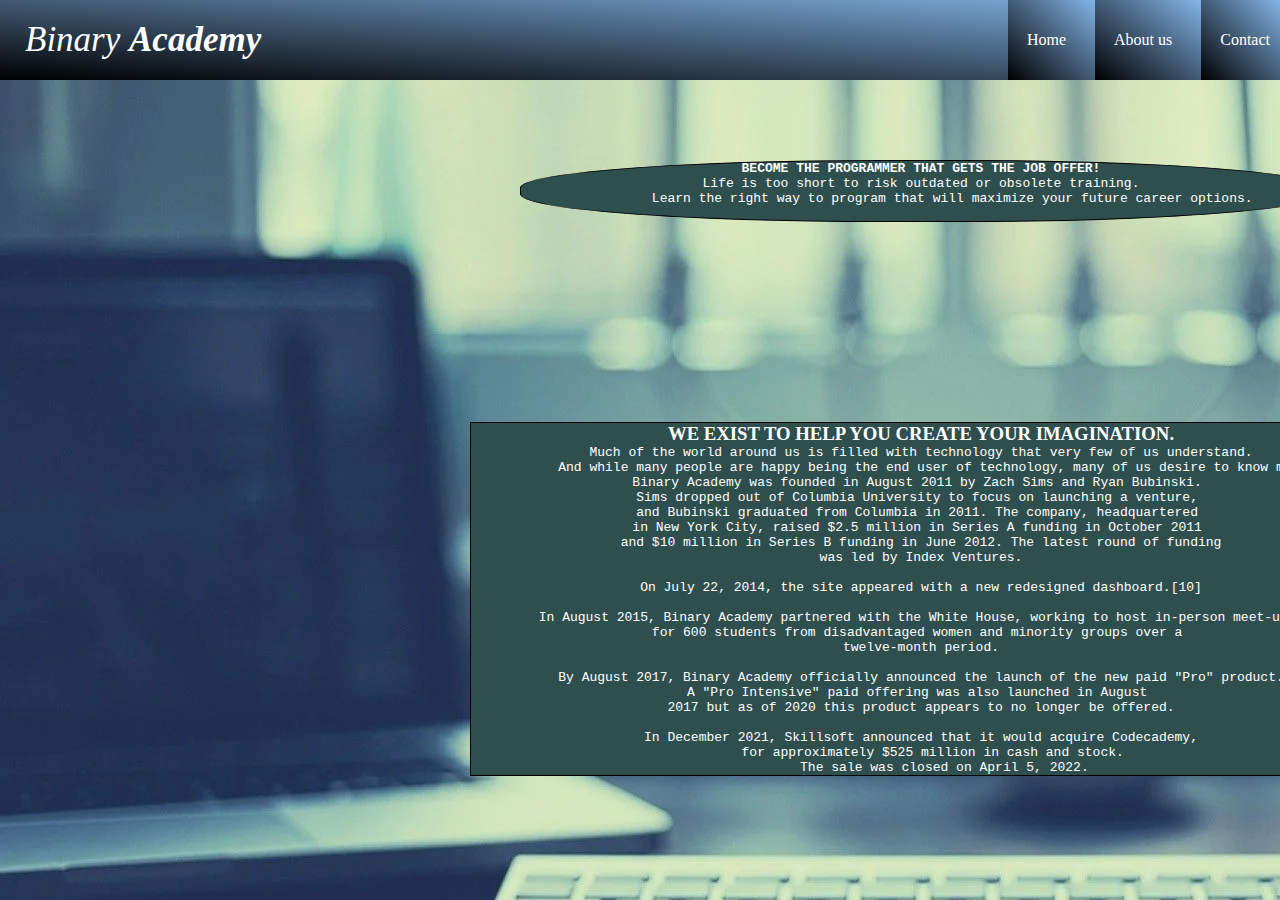
<file: aboutus.html>
<!DOCTYPE html>
<html lang="en">

<head>
        <link rel="stylesheet" href="aboutus.css">
        <meta name="viewport" content="width=device-width, initial-scale=1.0">
</head>

<body>
    <div class="header">
        <div class="inner_header">
            <div class="logo">
                <h1><i>Binary <span>Academy</span></i></h1>
            </div>
            <ul class="lista">
                <a href="index.html">
                    <li>Home</li>
                </a>
                <a href="#">
                    <li>About us</li>
                </a>
                <a href="contact.html">
                    <li>Contact</li>
                </a>
            

            </ul>
        </div>
    </div>

     <div class="teksti">
    <pre><strong>BECOME THE PROGRAMMER THAT GETS THE JOB OFFER!</strong></pre>
      
    <pre>Life is too short to risk outdated or obsolete training.
        Learn the right way to program that will maximize your future career options.
    </pre>
   
     </div>
     
    
     <div class="teksti1">
        <h3>WE EXIST TO HELP YOU CREATE YOUR IMAGINATION.</h3>
    <pre>Much of the world around us is filled with technology that very few of us understand.
    And while many people are happy being the end user of technology, many of us desire to know more.</pre>

<pre>Binary Academy was founded in August 2011 by Zach Sims and Ryan Bubinski. 
Sims dropped out of Columbia University to focus on launching a venture, 
and Bubinski graduated from Columbia in 2011. The company, headquartered 
in New York City, raised $2.5 million in Series A funding in October 2011 
and $10 million in Series B funding in June 2012. The latest round of funding
was led by Index Ventures.

On July 22, 2014, the site appeared with a new redesigned dashboard.[10]

In August 2015, Binary Academy partnered with the White House, working to host in-person meet-ups 
for 600 students from disadvantaged women and minority groups over a 
twelve-month period.

By August 2017, Binary Academy officially announced the launch of the new paid "Pro" product.
A "Pro Intensive" paid offering was also launched in August 
2017 but as of 2020 this product appears to no longer be offered.

In December 2021, Skillsoft announced that it would acquire Codecademy,
    for approximately $525 million in cash and stock. 
      The sale was closed on April 5, 2022.</pre>
 </div>

 </body>
</html>
</file>
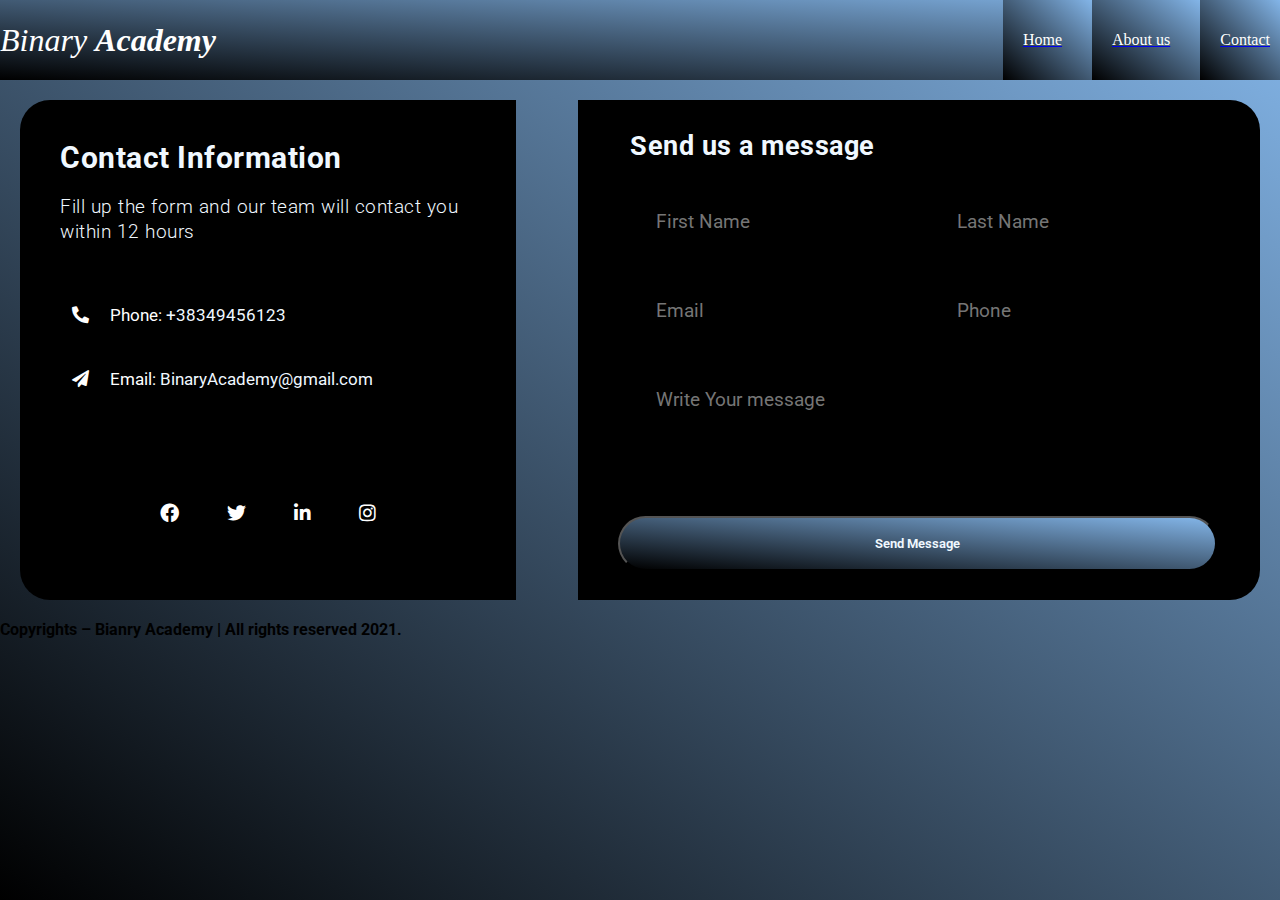
<file: contact.html>
<html lang="en">
<html>

<head>
    <meta charset="UTF-8">
    <meta http-equiv="X-UA-Compatible" content="IE=edge">
    <meta name="viewport" content="width=device-width, initial-scale=1.0">
    <title>About Us</title>
    <link rel="preconnect" href="https://fonts.googleapis.com">
    <link rel="preconnect" href="https://fonts.gstatic.com" crossorigin>
    <link href="https://fonts.googleapis.com/css2?family=Roboto:wght@700&display=swap" rel="stylesheet">
    <link rel="stylesheet" href="https://use.fontawesome.com/releases/v5.15.4/css/all.css">
    <link rel="stylesheet" href="contact.css">

</head>

<body>
    <div class="header">
        <div class="inner_header">
            <div class="logo">
                <h1><i>Binary <span>Academy</span></i></h1>
            </div>
            <ul class="lista">
                <a href="index.html">
                    <li>Home</li>
                </a>
                <a href="aboutus.html">
                    <li>About us</li>
                </a>
                <a href="contact.html">
                    <li>Contact</li>
                </a>

            </ul>
        </div>
    </div>

    <section id="section-w">
        <div class="box-wrapper">
            <div class="info  ">
                <h2 class="title">Contact Information</h2>
                <h3 class="titlee">Fill up the form and our team will contact
                    you within 12 hours</h3>
                <ul class="info-details">
                    <li>
                        <i class="fas fa-phone-alt"></i>
                        <span>Phone: </span> <a href="tel: +38349456123">+38349456123</a>
                    </li>

                    <li>
                        <i class="fas fa-paper-plane"></i>
                        <span>Email: </span> <a href="mailto:info@yoursite.com">BinaryAcademy@gmail.com</a>
                    </li>
                </ul>
                <br>


                <ul class="social-icon">
                    <li>
                        <a href="#">
                            <i class="fab fa-facebook"></i>
                        </a>
                    </li>

                    <li>
                        <a href="#">
                            <i class="fab fa-twitter"></i>
                        </a>
                    </li>

                    <li>
                        <a href="#">
                            <i class="fab fa-linkedin-in"></i>
                        </a>
                    </li>


                    <li>
                        <a href="#">
                            <i class="fab fa-instagram"></i>
                        </a>
                    </li>
                </ul>
            </div>

            <div class="formwrap">
                <form action="#" method="post">
                    <h2 class="formtitle">Send us a message</h2>
                    <div class="fields">
                        <div class="group">
                            <input type="text" class="firstn" placeholder="First Name">
                        </div>
                        <div class="group">
                            <input type="text" class="lastn" placeholder="Last Name">
                        </div>
                        <div class="group">
                            <input type="email" class="email" placeholder="Email">
                        </div>
                        <div class="group">
                            <input type="number" class="phone" placeholder="Phone">
                        </div>
                        <div class="group">
                            <textarea name="message" id="" placeholder="Write Your message"></textarea>
                        </div>
                    </div>
                    <input type="submit" value="Send Message" class="submit-button">
                </form>
            </div>

        </div>
    </section>

    <footer>

        <h4>Copyrights – Bianry Academy | All rights reserved 2021.</h4>

    </footer>

</body></html>
</file>
<file: aboutus.css>
*{
    margin: 0;
    padding: 0;
    list-style: none;
    text-decoration: none;

}
body{
    background-image: url(1234.webp);
    
}

.header{
    width: 100%;
    height: 80px;
    display: block;
    background-image: linear-gradient(to top right, black, #83b5e8);
}
.inner_header{
    width: 100%;
    height: 100%;
    display: block;
    margin: 0 auto;
    background-image: linear-gradient(to top right, black, #83b5e8);
}
.logo{
    height: 100%;
    display: table;
    float: left;

}
.logo h1{
    color: white;
    height: 100%;
    display: table-cell;
    vertical-align: middle;
    font-family: 'Montserrat';
    font-size: 35px;
    font-weight: 300;
    padding-left: 25px;
}
.logo h1 span{
    font-weight: 800;
}
.lista{
    float: right;
    height: 100%;
}
.lista a{
    height: 100%;
    display: table;
    float: left;
    padding: 0px 19px;
    background-image: linear-gradient(to top right, black, #83b5e8);
   
}
.lista a:last-child{
padding-right: 0;

}
.lista li:hover{ 
    cursor: pointer;
    width: 75px;
    text-align: center; 
}

.lista a li{
    display: table-cell;
    vertical-align: middle;
    height: 100%;
    color: white;
    font-family: 'Montserrat';
    font-size: 16px;
    padding-right: 10px;

}
.fotoja img{
    width: 100%;
    height: 500px;

}
.teksti{
    text-align: center;
    margin-top: 80px;
    background-color: darkslategrey;
    border-radius: 45%;
    width:800px;
    margin-left: 520px ;
    color: white;
    border: solid 1px black;
    
}
.teksti1{
    margin-top: 200px;
    background-color: darkslategrey;
    text-align: center;
    width: 900px;
    align-items: center;
    margin-left: 470px;
    color: white;
    border: solid 1px black;
}
</file>
<file: contact.css>
* {
    margin: 0;
    padding: 0;
    box-sizing: border-box;
}

body {
    background-image: linear-gradient(to top right, black, #83b5e8);
}

body,
input,
textarea,
a {
    font-family: 'Roboto', sans-serif;
}

.header{
    width: 100%;
    height: 80px;
    display: block;
    background-image: linear-gradient(to top right, black, #83b5e8);
}

.inner_header {
    width: 100%;
    height: 100%;
    display: block;
    margin: 0 auto;
    background-image: linear-gradient(to top right, black, #83b5e8);
}

.logo {
    height: 100%;
    display: table;
    float: left;


}

.logo h1 {
    color: white;
    height: 100%;
    display: table-cell;
    vertical-align: middle;
    font-family: 'Montserrat';
    font-size: 32px;
    font-weight: 200;
}

.logo h1 span {
    font-weight: 800;
}

.lista {
    float: right;
    height: 100%;

}

.lista a {
    height: 100%;
    display: table;
    float: left;
    padding: 0px 20px;
    background-image: linear-gradient(to top right, black, #83b5e8)
}

.lista a:last-child {
    padding-right: 0;

}

.lista li:hover{ 
    cursor: pointer;
    width: 75px;
    text-align: center; 
}

.lista a li {
    display: table-cell;
    vertical-align: middle;
    height: 100%;
    color: white;
    font-family: 'Montserrat';
    font-size: 16px;
    padding-right: 10px
}

#section-w {
    width: 100%;
    padding: 20px;


}

.box-wrapper {
    display: table;
    margin-top: 37px;
    margin: auto;
    width: auto;
    border-radius: 28px;
}

.info {
    width: 40%;
    padding: 40px;
    height: 500px;
    color: aliceblue;
    float: left;
    border-radius: 30px 0px 0px 30px;
    display: block;
    /*    background-image: linear-gradient(to top right, black, #83b5e8);*/
    background-color: black
}

.title {
    font-size: 30px;
    letter-spacing: 0.5px;
    text-align: left;
}

.titlee {
    font-size: 19px;
    letter-spacing: 0.5px;
    margin-top: 19px;
    line-height: 25px;
    font-weight: 300;


}

.info-details {
    list-style: none;
    margin: 50px 0px;

}

.info-details li {
    margin-top: 23px;
    color: white;
    font-size: 17px;
}

.info-details li i {
    border-radius: 50%;
    padding: 12px;
    margin-right: 5px;
}

.info-details li a {
    color: aliceblue;
    text-decoration: none;
}

.info-details li a:hover {
    color: darkblue;


}

.social-icon {
    text-align: center;
    margin: 19px 0px;
    list-style: none;

}

.social-icon li {
    display: inline-block;
}

.social-icon li i {

    color: white;
    font-size: 19px;
    border-radius: 20%;
    padding: 16px;
    margin: 0px 6px;
    cursor: pointer;
    transition: all .5s;
}

.social-icon li i:hover {
    color: black;
    background: white;
}

.formwrap {
    /*    background-image: linear-gradient(to top right, #83b5e8, black);*/
    background-color: black;
    border-radius: 0px 30px 30px 0px;
    padding: 30px 25px 35px 27px;
    width: 55%;
    height: 500px;
    float: right;
}

.formtitle {
    text-align: left;
    margin-left: 25px;
    font-size: 27px;
    letter-spacing: 0.5px;
    color: aliceblue;
}

.fields {
    padding: 15px 5px 5px 5px;
    display: table;
    width: 100%;
}

.fields input,
.fields textarea {
    font-size: 19px;
    border: none;
    outline: none;
    width: 100%;
    padding: 20px 10px 20px 5px;
    color: white;
    background: none;

}

.fields textarea {
    height: 130px;
    resize: none;
}

.group {
    float: left;
    width: 45%;
    padding: 0px 30px;
    margin: 13px 11px;
    border-radius: 23px;
}

.fields .group:last-child {
    width: 95%;
}

.submit-button {
    height: 55px;
    border-radius: 28px;
    background-image: linear-gradient(to top right, black, #83b5e8);
    width: 95%;
    outline: none;
    color: aliceblue;
    text-align: center;
    cursor: pointer;
    text-align: center;
    margin: 0px 13px;
    font-weight: 650;
    transition: .5s;
}

.submit-button:hover {
    background-image: linear-gradient(to top right, #83b5e8, black);
}
</file>
